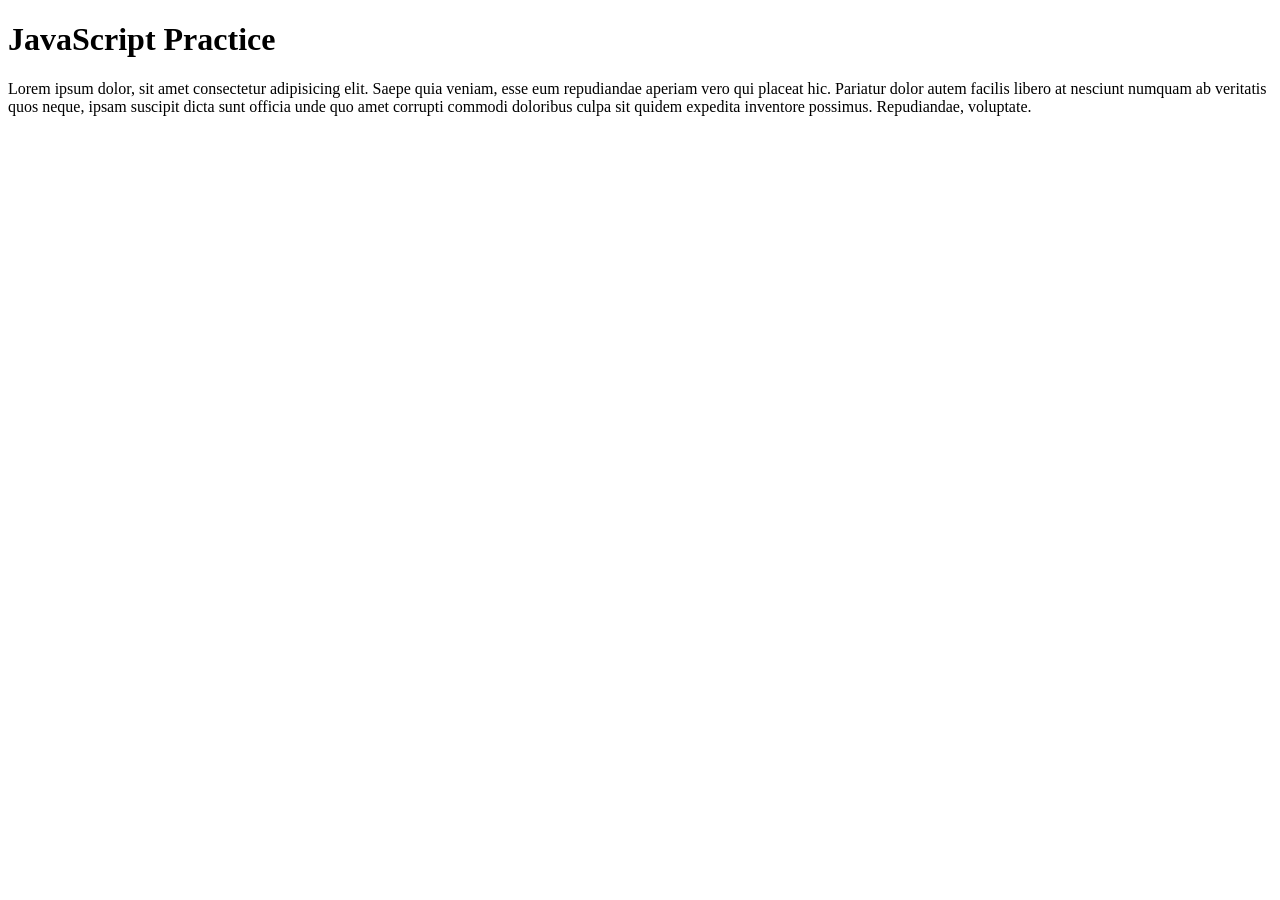
<file: Index.html>
<!DOCTYPE html>
<html lang="en">
<head>
    <meta charset="UTF-8">
    <meta http-equiv="X-UA-Compatible" content="IE=edge">
    <meta name="viewport" content="width=device-width, initial-scale=1.0">
    <title>Document</title>
    
</head>
<body>
    <h1>JavaScript Practice</h1>
    <p>
        Lorem ipsum dolor, sit amet consectetur adipisicing elit. Saepe quia veniam, esse eum repudiandae aperiam vero qui placeat hic. Pariatur dolor autem facilis libero at nesciunt numquam ab veritatis quos neque, ipsam suscipit dicta sunt officia unde quo amet corrupti commodi doloribus culpa sit quidem expedita inventore possimus. Repudiandae, voluptate.
    </p>

    
    <script src="app.js"></script>
</body>
</html>
</file>
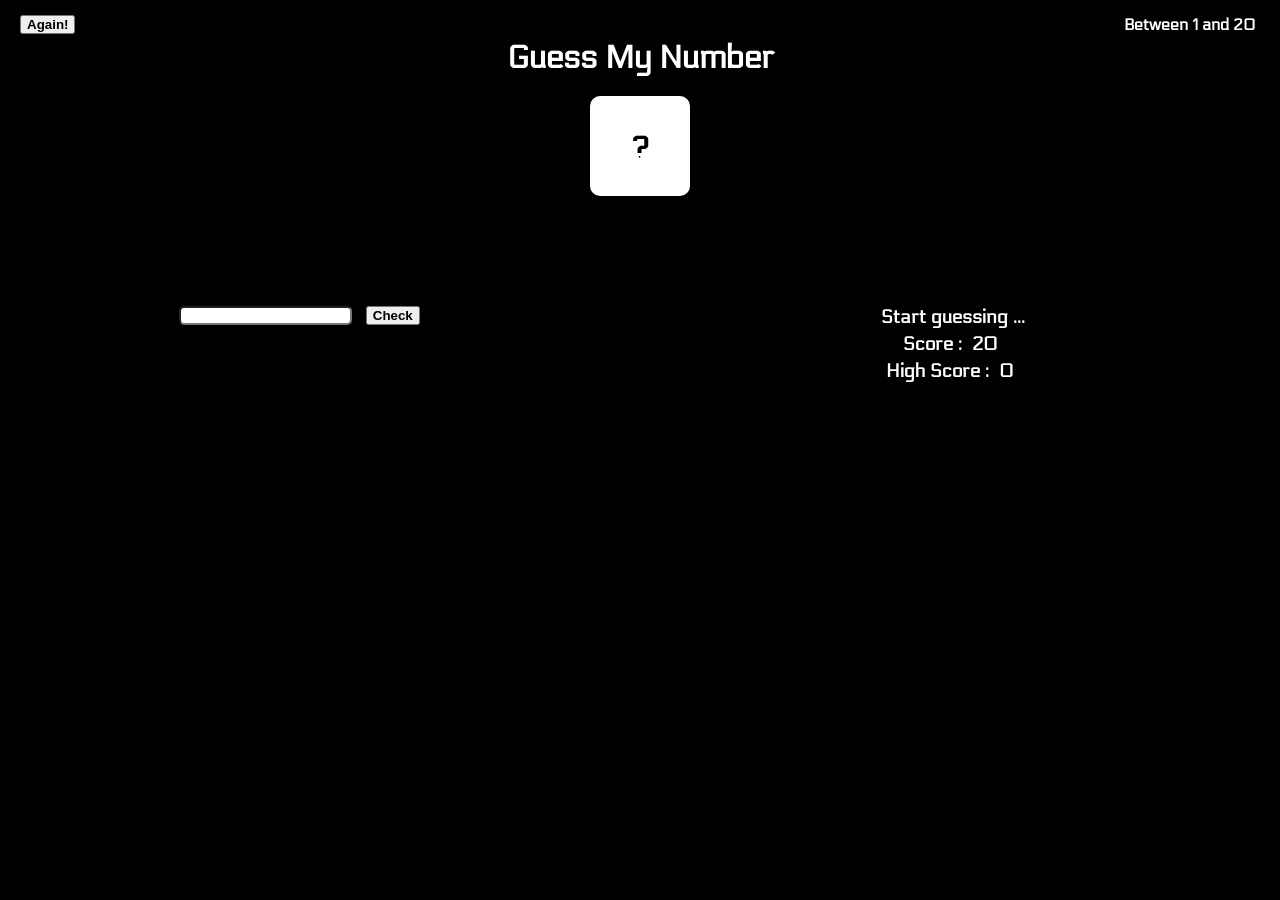
<file: DOM/GuessMyNumber/index.html>
<!DOCTYPE html>
<html lang="en">

<head>
    <meta charset="UTF-8">
    <meta http-equiv="X-UA-Compatible" content="IE=edge">
    <meta name="viewport" content="width=device-width, initial-scale=1.0">
    <title>GuessMyNumber Game</title>
    <link rel="icon" type="image/x-icon" href="GameLogo.png">
    <link rel="stylesheet" href="style.css">
    <link rel="preconnect" href="https://fonts.googleapis.com">
    <link rel="preconnect" href="https://fonts.gstatic.com" crossorigin>
    <link href="https://fonts.googleapis.com/css2?family=Electrolize&display=swap" rel="stylesheet">
</head>

<body>
    <div style="display: flex; justify-content: space-between;">
        <button onclick=""><b>Again!</b></button>
        <p><b>Between 1 and 20</b></p>
    </div>
    <div style="text-align: center;">
        <h1>Guess My Number</h1>
    </div>
    <br>
    <div
        style="height: 100px; width: 100px; background-color: white; margin: 0 auto; color: black; display: flex; justify-content: center; align-items: center;border-radius: 10px;">
        <h1>?</h1>
    </div>
    <div style="display: flex; margin-top: 100px;">
        <div style="display: flex; flex-direction: column; width: 50%;">
            <div style="width: 50%; margin: 0 auto;">
                <input type="number" class="userInput" style="border-radius: 5px;">
                <button class="checkButton"><b>Check</b></button>
            </div>
        </div>
        <div style="width: 50%; text-align: center;" id="meraElement">
            <h3>Start guessing ...</h3>
            <h3>Score : <span class="score">20</span></h3>
            <h3>High Score : <span class="highScore">0</span></h3>
        </div>
    </div>


    <script src="app.js"></script>
</body>

</html>
</file>
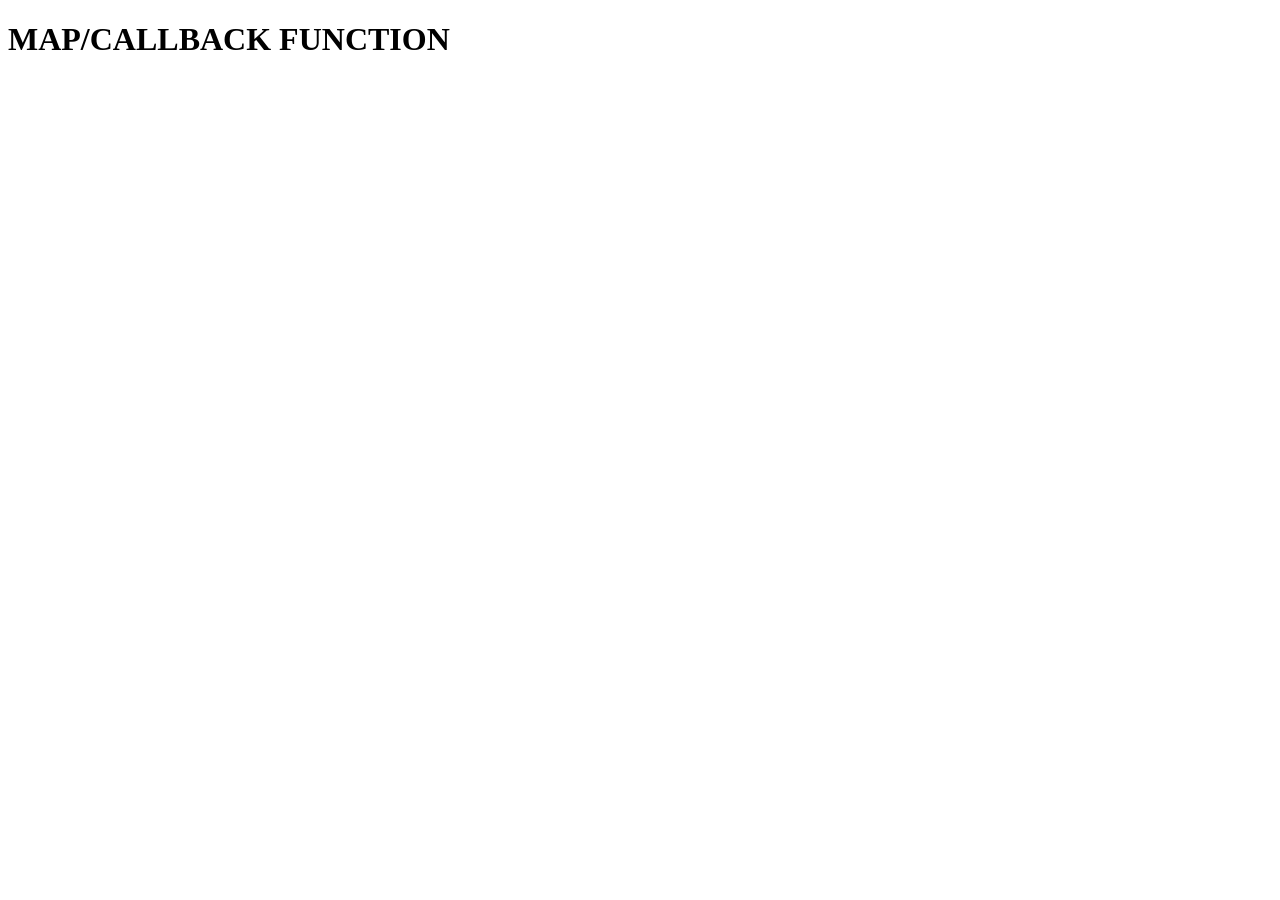
<file: DOM/map/index.html>
<!DOCTYPE html>
<html lang="en">
<head>
    <meta charset="UTF-8">
    <meta http-equiv="X-UA-Compatible" content="IE=edge">
    <meta name="viewport" content="width=device-width, initial-scale=1.0">
    <title>MAP/CALLBACK FUNCTION</title>
</head>
<body>
    <h1>MAP/CALLBACK FUNCTION</h1>
    
     <p id="demo"></p>

    <script src="app.js"></script>
</body>
</html>
</file>
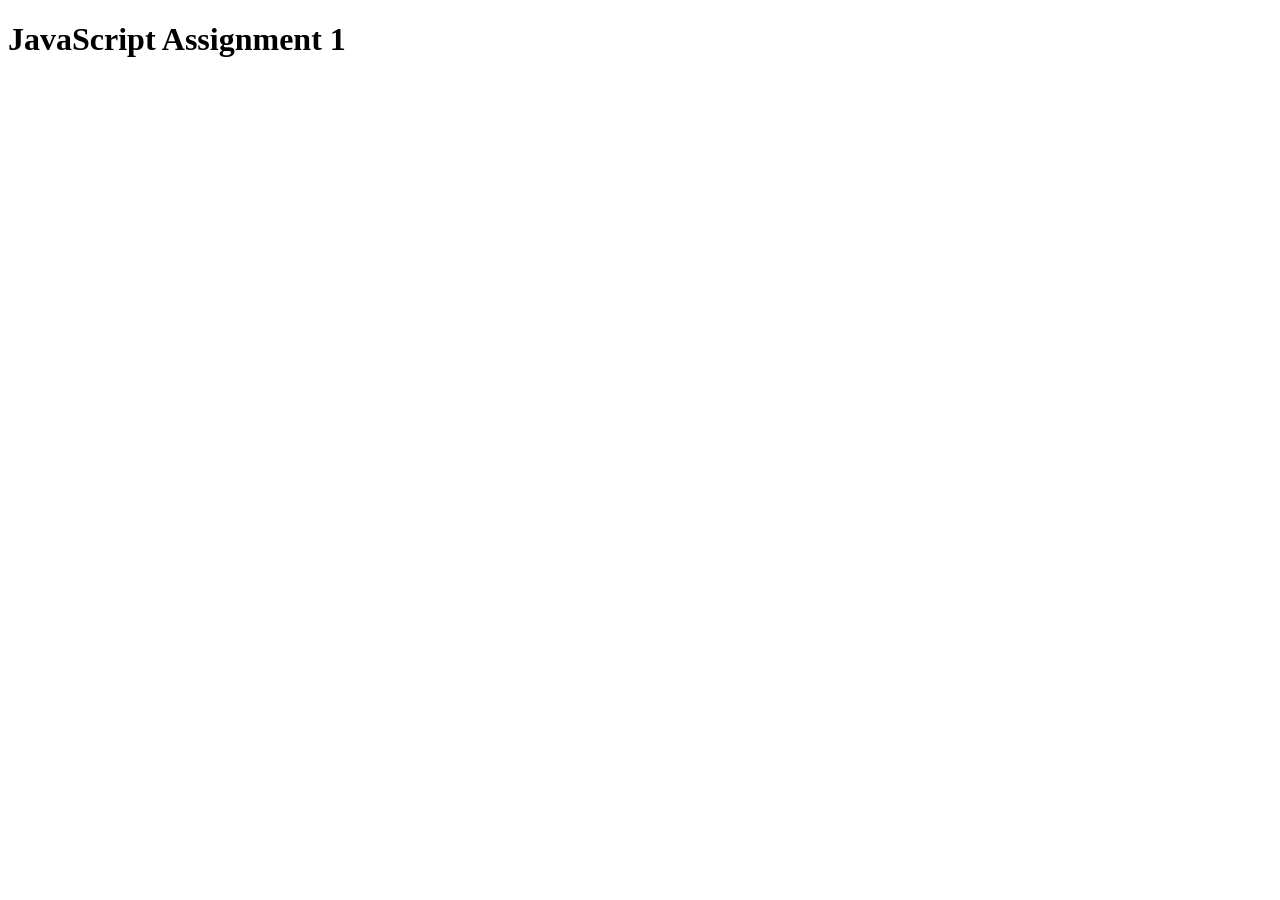
<file: Assignments/assignment1.html>
<!DOCTYPE html>
<html lang="en">
<head>
    <meta charset="UTF-8">
    <meta http-equiv="X-UA-Compatible" content="IE=edge">
    <meta name="viewport" content="width=device-width, initial-scale=1.0">
    <title>Assignment1</title>
    <script src="app1.js"></script>
</head>
<body>
    <h1>JavaScript Assignment 1</h1>
</body>
</html>
</file>
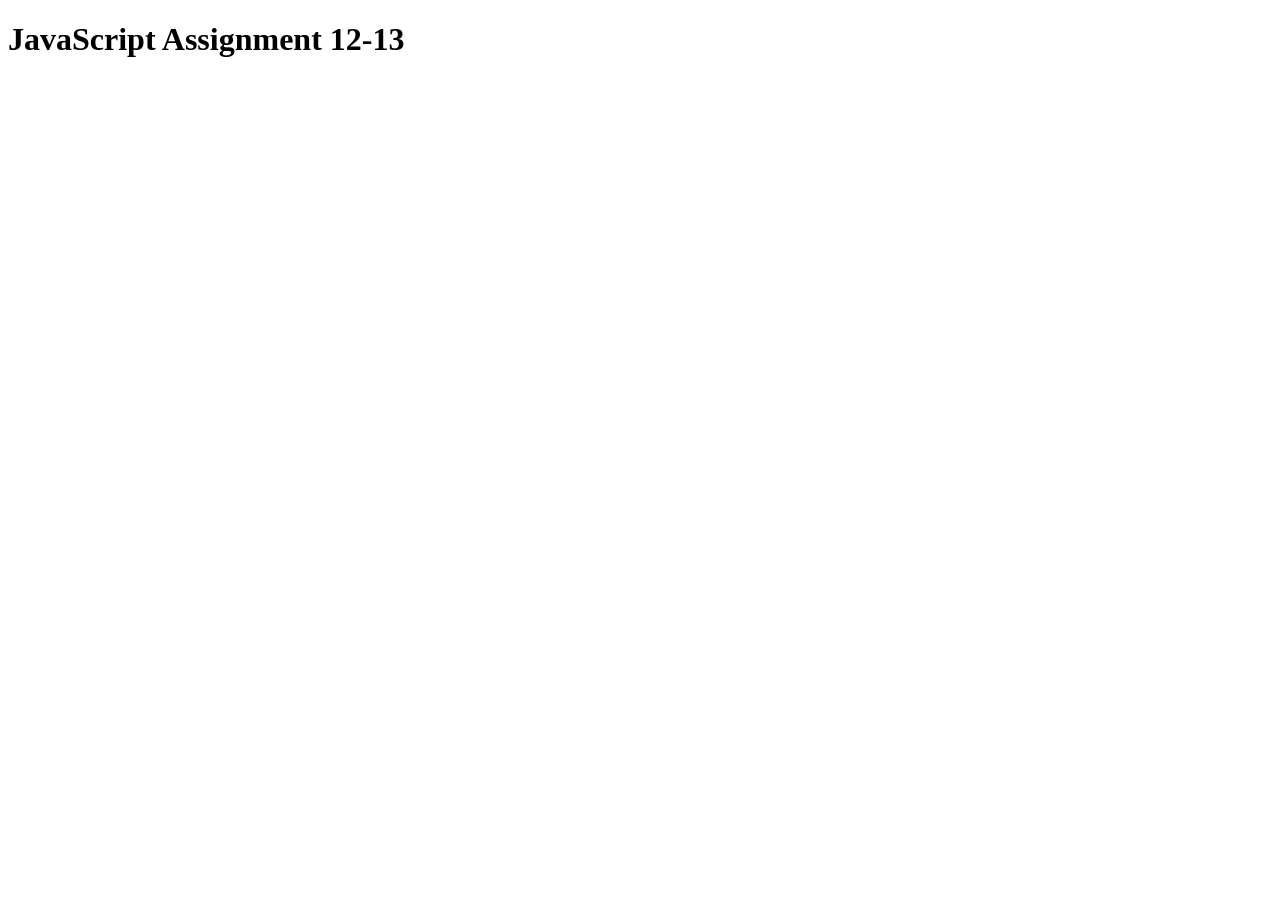
<file: Assignments/Assignment12-13.html>
<!DOCTYPE html>
<html lang="en">
<head>
    <meta charset="UTF-8">
    <meta http-equiv="X-UA-Compatible" content="IE=edge">
    <meta name="viewport" content="width=device-width, initial-scale=1.0">
    <title>Assignment 12-13</title>
</head>
<body>
    <h1>JavaScript Assignment 12-13</h1>

    <script src="app4.js"></script>
</body>
</html>
</file>
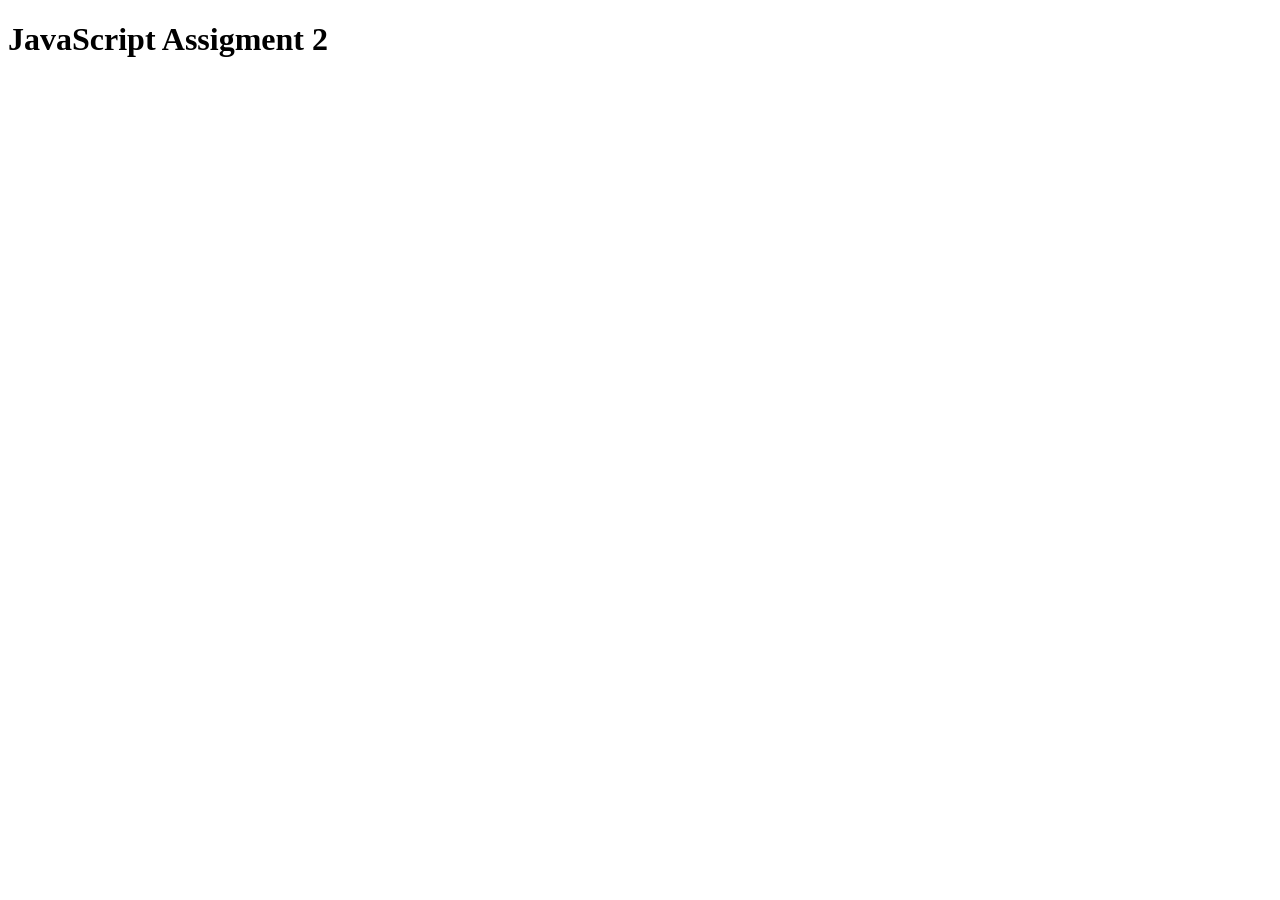
<file: Assignments/Assignment2.html>
<!DOCTYPE html>
<html lang="en">
<head>
    <meta charset="UTF-8">
    <meta http-equiv="X-UA-Compatible" content="IE=edge">
    <meta name="viewport" content="width=device-width, initial-scale=1.0">
    <title>Assignment2</title>
    <script src="app2.js"></script>
</head>
<body>
    <h1>JavaScript Assigment 2</h1>
</body>
</html>
</file>
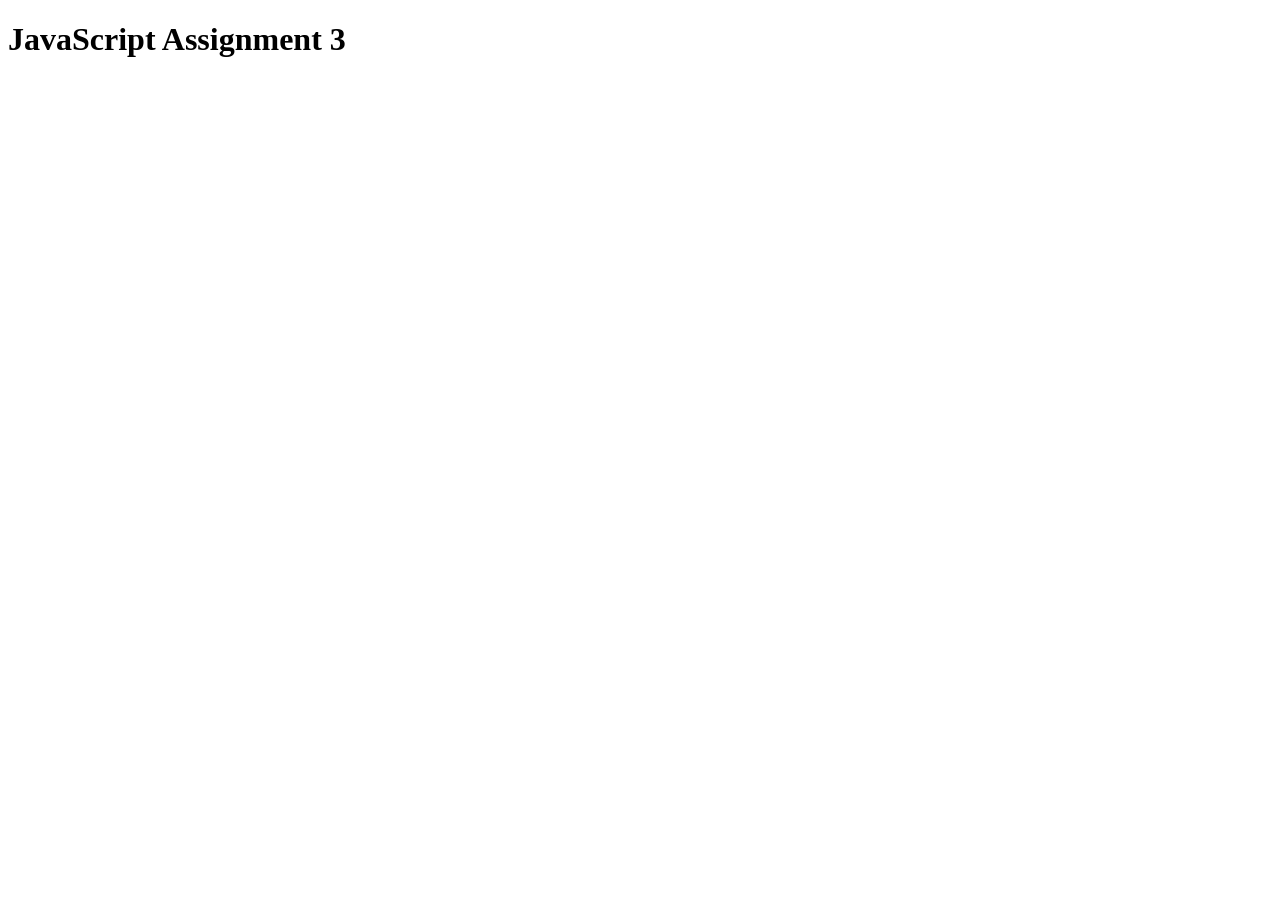
<file: Assignments/Assignment3.html>
<!DOCTYPE html>
<html lang="en">
<head>
    <meta charset="UTF-8">
    <meta http-equiv="X-UA-Compatible" content="IE=edge">
    <meta name="viewport" content="width=device-width, initial-scale=1.0">
    <title>Assignment3</title>
    <script src="app3.js"></script>
</head>
<body>
    <h1>JavaScript Assignment 3</h1>
</body>
</html>
</file>
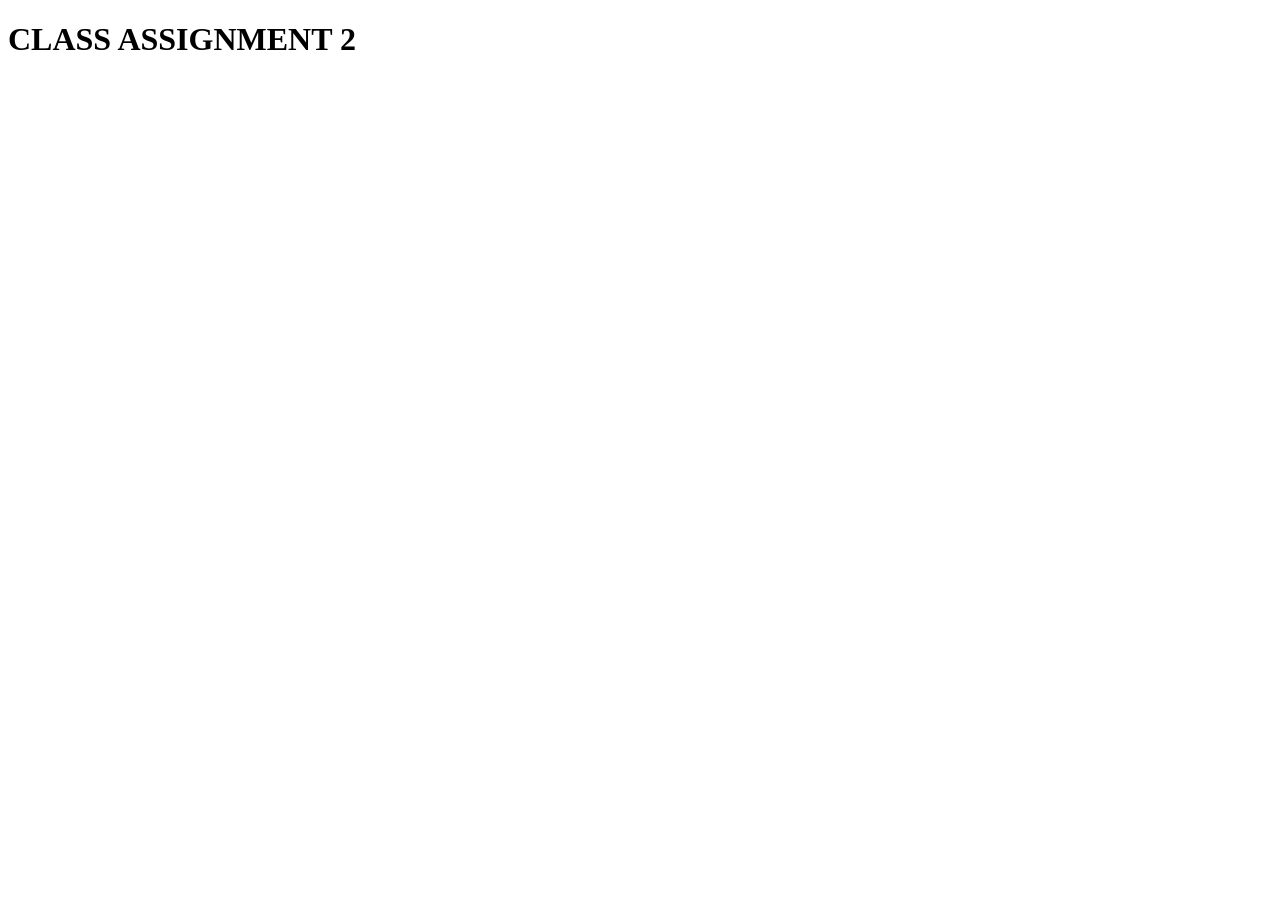
<file: ClassAssignment/ClassAssignment2.html>
<!DOCTYPE html>
    <html lang="en">
    <head>
        <meta charset="UTF-8">
        <meta http-equiv="X-UA-Compatible" content="IE=edge">
        <meta name="viewport" content="width=device-width, initial-scale=1.0">
        <title>ClassAssignment2</title>
    </head>
    <body>
        <h1>CLASS ASSIGNMENT 2</h1>

        <script src="CA2.JS"></script>
    </body>
    </html>
</file>
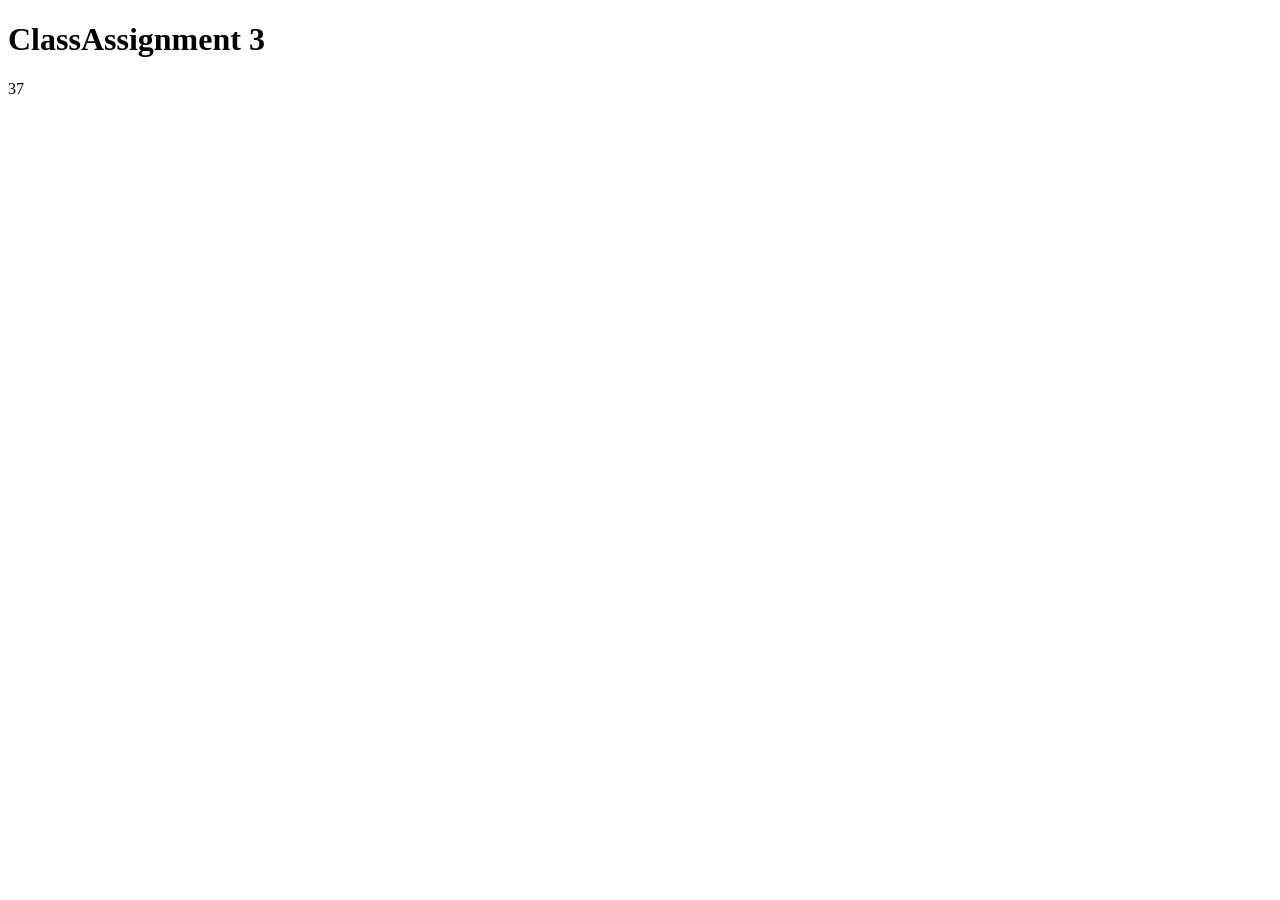
<file: ClassAssignment/ClassAssignment3.html>
<!DOCTYPE html>
<html lang="en">
<head>
    <meta charset="UTF-8">
    <meta http-equiv="X-UA-Compatible" content="IE=edge">
    <meta name="viewport" content="width=device-width, initial-scale=1.0">
    <title>ClassAssignment3</title>
</head>
<body>
    <h1>ClassAssignment 3</h1>

    <script src="CA3.JS"></script>
</body>
</html>
</file>
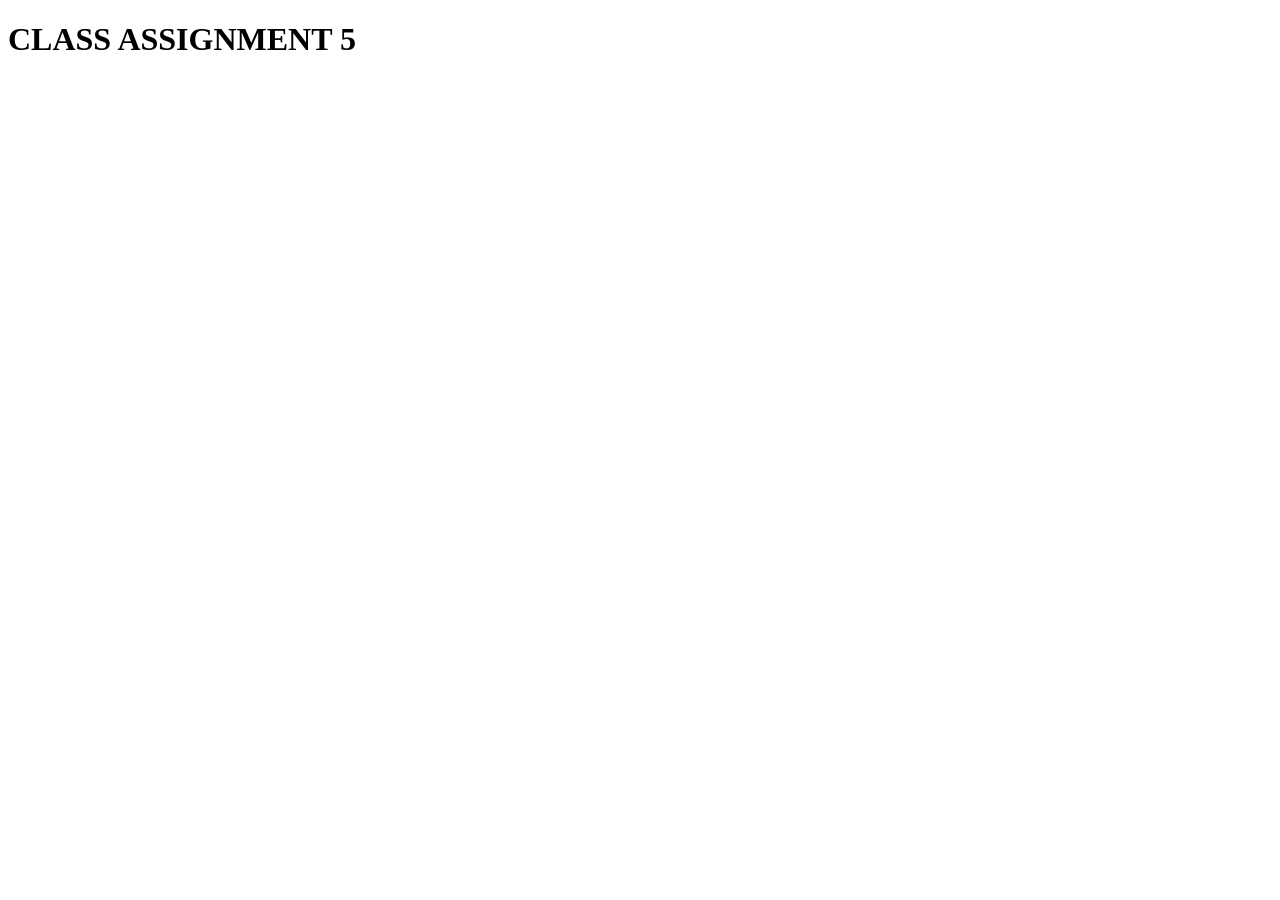
<file: ClassAssignment/ClassAssignment5.html>
<!DOCTYPE html>
<html lang="en">
<head>
    <meta charset="UTF-8">
    <meta http-equiv="X-UA-Compatible" content="IE=edge">
    <meta name="viewport" content="width=device-width, initial-scale=1.0">
    <title>ClassAssignment5</title>
</head>
<body>
    <h1>CLASS ASSIGNMENT 5</h1>

    <script src="CA5.JS"></script>
</body>
</html>
</file>
<file: DOM/GuessMyNumber/style.css>
* {
    margin-top: 5px;
    margin-left: 5px;
    margin-right: 5px;
    margin-bottom: 0;
    padding: 0;
    box-sizing: border-box;
}

body {
    font-family: 'Electrolize', sans-serif;
    background-color: black;
    color: white;
}
</file>
